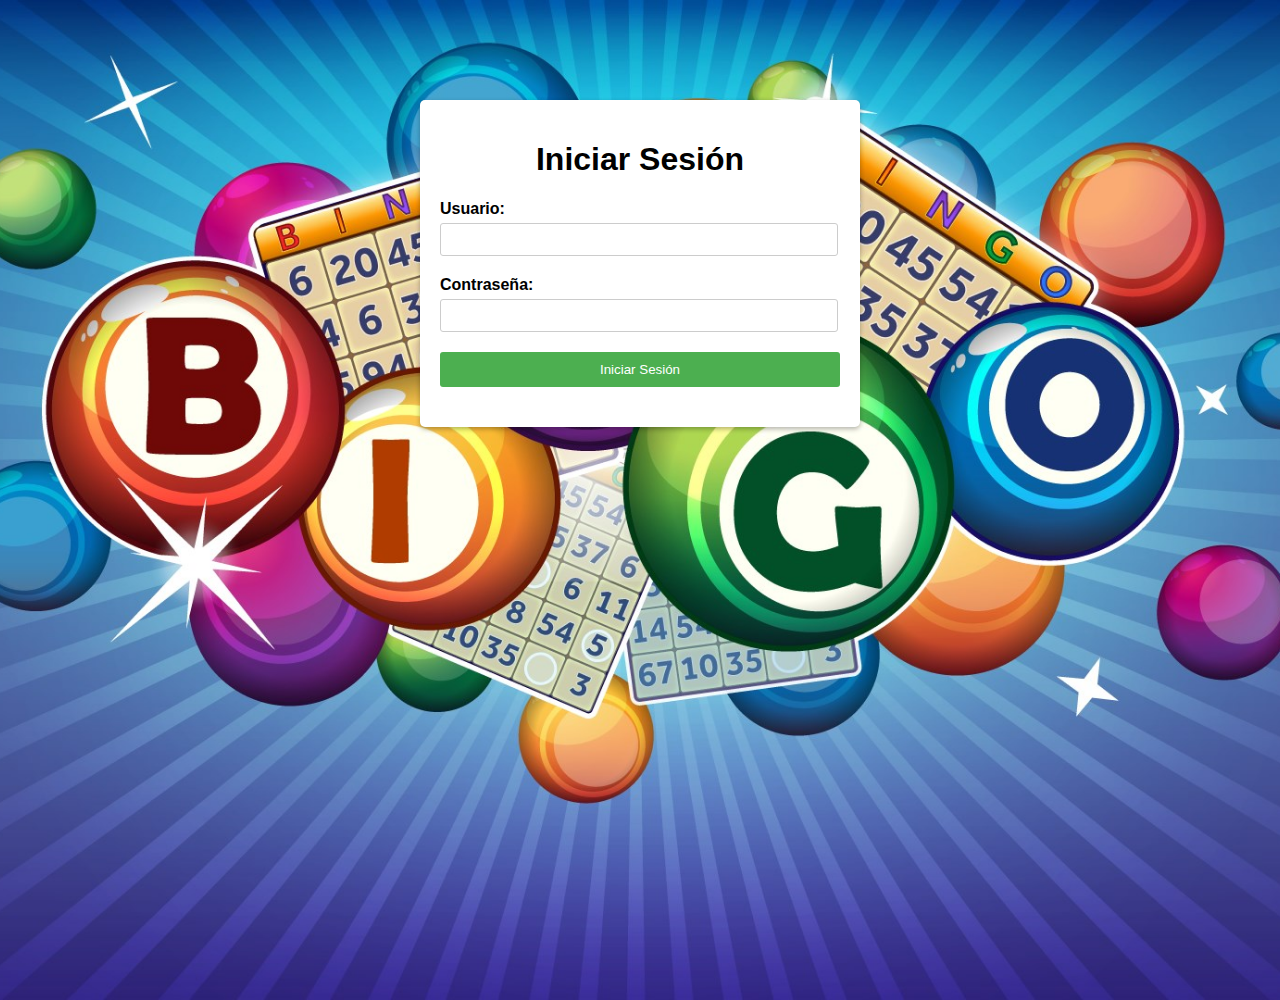
<file: index.html>
<!DOCTYPE html>
<html>

<head>
    <meta http-equiv="Content-Type" content="text/html; charset=utf-8">
    <title>Formulario de Inicio de Sesión</title>
    <link rel="stylesheet" type="text/css" href="css/styles2.css">
</head>

<body>
    <div class="container">
        <h1>Iniciar Sesión</h1>
        <form id="loginForm">
            <div class="form-group">
                <label for="username">Usuario:</label>
                <input style="width:95%" type="text" id="username" name="username" required>
            </div>
            <div class="form-group">
                <label for="password">Contraseña:</label>
                <input style="width:95%" type="password" id="password" name="password" required>
            </div>
            <div class="form-group">
                <button type="submit">Iniciar Sesión</button>
            </div>
        </form>
    </div>

    <script>
        document.addEventListener("DOMContentLoaded", function () {
            // Obtener el formulario de inicio de sesión
            var loginForm = document.getElementById("loginForm");

           

            // Función para iniciar sesión
            function login() {
                var username = document.getElementById("username").value;
                var password = document.getElementById("password").value;

                if (username === "cachay" && password === "1234") {
                    localStorage.setItem("isLoggedIn", true);
                    window.location.href = "bingo.html";
                } else {
                    alert("Credenciales incorrectas. Inténtalo de nuevo.");
                }
            }

            

            // Escuchar el evento de envío del formulario de inicio de sesión
            loginForm.addEventListener("submit", function (event) {
                event.preventDefault();
                login();
            });

           
        });

    </script>
</body>

</html>
</file>
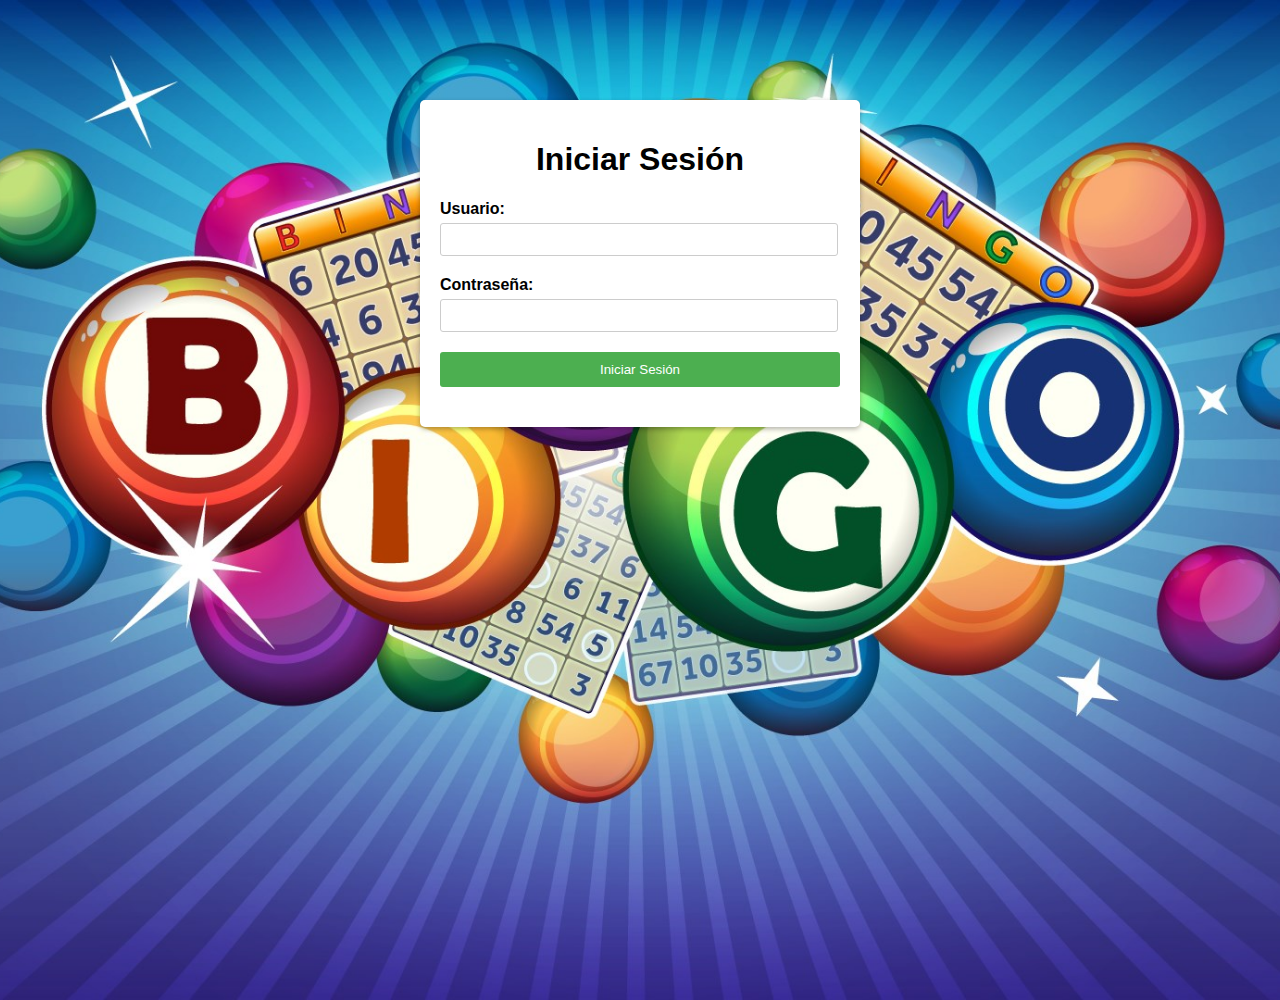
<file: bingo.html>
<html>

<head>
    <meta http-equiv="Content-Type" content="text/html; charset=utf-8">
    <title>BINGO</title>
    <script>
        document.addEventListener("DOMContentLoaded", function () {
            // Verificar si el indicador de sesión iniciada existe en el almacenamiento local
            var isLoggedIn = localStorage.getItem("isLoggedIn");

            // Si no está iniciada la sesión, redirigir al usuario al formulario de inicio de sesión
            if (!isLoggedIn) {
                window.location.href = "index.html";
            }
        });
    </script>
    <link rel="stylesheet" href="css/style.css">
    <script src="https://ajax.googleapis.com/ajax/libs/jquery/1.9.0/jquery.min.js"></script>

</head>

<body onload="init()">
    <header>
        <div class="logo">
            <img src="img/bingo.png" alt="logo bingo">
            <h2 class="nombre-empresa">Cachay</h2>
        </div>
        <nav>
            <a href="#" onclick="toggleConfetti();" class="size nav-link col">Tenemos Ganador</a>
            <a href="#" class="size nav-link" onclick="askForRestart()"><span>Crear nuevo juego</span></a>
            <a href="#" id="logoutButton" class="nav-link">Cerrar sesión</a>
        </nav>

    </header>
    <div id="background">
        <table id="topTable">
            <tr>
                <td>
                    <table id="buttonTable">
                        <tr>
                            <td>
                                <div>
                                    <button class="button" id="iniciar" onclick="pickARandomNumber()">INICIAR</button>
                                </div>
                            </td>
                        </tr>
                        <tr>
                            <td>
                                <p></br></p>
                                <div>
                                    <a id="automatico" class="button_restart">Automatico</a>
                                    <select id="selectTiempo" class="sel">
                                        <option value="10">10 seg</option>
                                        <option value="15">15 seg</option>
                                        <option value="20">20 seg</option>
                                        <option value="25">25 seg</option>
                                        <!-- Agrega las opciones de 5 en 5 hasta 100 según tus necesidades -->
                                    </select>
                                </div>
                            </td>
                        </tr>
                    </table>

                </td>
                <td style="width: 10%;">
                    <ul id="numberList"></ul>
                </td>
                <td>
                    <div class="randomNumberClass" id="randomNumber">--</div>
                </td>
            </tr>
        </table>
        <div>
            <div id="bin" style="text-align: center;">
                <table id="bingo">
                    <tr>
                        <td>B</td>
                    </tr>
                    <tr>
                        <td>I</td>
                    </tr>
                    <tr>
                        <td>N</td>
                    </tr>
                    <tr>
                        <td>G</td>
                    </tr>
                    <tr>
                        <td>O</td>
                    </tr>
                </table>
            </div>

            <div id="numbersTableDiv"></div>
            <br>
        </div>

    </div>
    <div id="warning-message">
        <p>
            Esta aplicación solo funciona en computadoras. Por favor, comuníquese con su desarrollador.
        </p>
    </div>

    <footer>
        <div class="footer-column">
            <div class="logo-column">
                <img src="img/bingo.png" alt="Logo de Bingo">
                <h2 class="cachay">Cachay</h2>
            </div>
            <div class="rights-column">
                <p>&copy;Copyright <span id="year">2023-2027</span> Derechos reservados. Creado por <a target="_blank"
                        href="https://jhonrymat.github.io/guiargo/" class="guiargo">Guiargo</a></p>
            </div>
        </div>
    </footer>

</body>
<script src="scripts/script.js"></script>
<script src="scripts/automatico.js"></script>
<script src="scripts/confetti.js"></script>


</html>
</file>
<file: css/styles2.css>
body {
  background-image: url("../img/fondo.jpg");
  background-repeat: no-repeat;
  background-size: cover;
  font-family: Arial, sans-serif;
  background-position: center;
  margin: 0;
  padding: 0;
  height: 100vh;
  width: 100%;
}

.container {
  max-width: 400px;
  margin: 0 auto;
  background-color: #ffffff;
  padding: 20px;
  margin-top: 100px;
  border-radius: 5px;
  box-shadow: 0 2px 5px rgba(0, 0, 0, 0.3);
}

h1 {
  text-align: center;
}

.form-group {
  margin-bottom: 20px;
}

label {
  display: block;
  font-weight: bold;
  margin-bottom: 5px;
}

input[type="text"],
input[type="password"] {
  width: 100%;
  padding: 8px;
  border-radius: 3px;
  border: 1px solid #ccc;
}

button {
  display: block;
  width: 100%;
  padding: 10px;
  background-color: #4CAF50;
  color: #ffffff;
  border: none;
  border-radius: 3px;
  cursor: pointer;
}

button:hover {
  background-color: #45a049;
}
</file>
<file: css/style.css>
body {
  font: 10px Helvetica, Sans-Serif;
  text-align: center;
  margin: 0;
  padding: 0;
}

#background {
  padding: 10px;
  height: 100%;
  background: #333333;
  /* Old browsers */
  background: -moz-linear-gradient(top, #333333 0%, #000000 100%);
  /* FF3.6+ */
  background: -webkit-gradient(linear, left top, left bottom, color-stop(0%, #333333), color-stop(100%, #000000));
  /* Chrome,Safari4+ */
  background: -webkit-linear-gradient(top, #333333 0%, #000000 100%);
  /* Chrome10+,Safari5.1+ */
  background: -o-linear-gradient(top, #333333 0%, #000000 100%);
  /* Opera 11.10+ */
  background: -ms-linear-gradient(top, #333333 0%, #000000 100%);
  /* IE10+ */
  background: linear-gradient(to bottom, #333333 0%, #000000 100%);
  /* W3C */
  filter: progid:DXImageTransform.Microsoft.gradient(startColorstr='#333333', endColorstr='#000000', GradientType=0);
}

.randomNumberClass {
  font-family: 'Helvetica Neue', Helvetica, sans-serif;
  line-height: 1em;
  color: #ffa600;
  font-weight: bold;
  font-size: 300px;
  text-shadow: 0px 0px 0 rgb(235, 146, -20), 1px 1px 0 rgb(225, 136, -30), 2px 2px 0 rgb(216, 127, -39), 3px 3px 0 rgb(206, 117, -49), 4px 4px 0 rgb(196, 107, -59), 5px 5px 0 rgb(186, 97, -69), 6px 6px 5px rgba(0, 0, 0, 0.2), 6px 6px 1px rgba(0, 0, 0, 0.5), 0px 0px 5px rgba(0, 0, 0, .2);
}

.button {
  background-image: -webkit-linear-gradient(top, rgba(255, 162, 2, 1) 0%, rgba(255, 112, 2, 1) 100%);
  background-image: -moz-linear-gradient(top, rgba(255, 162, 2, 1) 0%, rgba(255, 112, 2, 1) 100%);
  background-image: -ms-linear-gradient(top, rgba(255, 162, 2, 1) 0%, rgba(255, 112, 2, 1) 100%);
  background-image: -o-linear-gradient(top, rgba(255, 162, 2, 1) 0%, rgba(255, 112, 2, 1) 100%);
  background-image: linear-gradient(top, rgba(255, 162, 2, 1) 0%, rgba(255, 112, 2, 1) 100%);
  -webkit-box-shadow: 0px 1px 0px 0px rgba(255, 255, 255, 0.57)inset, 0px 20px 0px 0px rgba(255, 255, 255, 0.18)inset, 0px 5px 0px 0px rgba(213, 96, 0, 1), 0px -1px 0px 0px rgba(255, 255, 255, 0.07)inset, 0px 5px 2px 0px rgba(0, 0, 0, 0.46);
  -moz-box-shadow: 0px 1px 0px 0px rgba(255, 255, 255, 0.57)inset, 0px 20px 0px 0px rgba(255, 255, 255, 0.18)inset, 0px 5px 0px 0px rgba(213, 96, 0, 1), 0px -1px 0px 0px rgba(255, 255, 255, 0.07)inset, 0px 5px 2px 0px rgba(0, 0, 0, 0.46);
  box-shadow: 0px 1px 0px 0px rgba(255, 255, 255, 0.57)inset, 0px 20px 0px 0px rgba(255, 255, 255, 0.18)inset, 0px 5px 0px 0px rgba(213, 96, 0, 1), 0px -1px 0px 0px rgba(255, 255, 255, 0.07)inset, 0px 5px 2px 0px rgba(0, 0, 0, 0.46);
  border: solid 1px rgba(255, 120, 2, 1);
  -webkit-border-radius: 4px;
  -moz-border-radius: 4px;
  border-radius: 4px;
  padding: 30px 30px 30px 30px;
  display: inline-block;
  -webkit-transition: all 0.1s linear;
  -moz-transition: all 0.1s linear;
  transition: all 0.1s linear;
  font-size: 66px;
  color: rgba(255, 255, 255, 1);
  font-weight: bold;
  text-shadow: 0px -1px 0px rgba(0, 0, 0, 0.53)
}

.button:hover {
  background-image: -webkit-linear-gradient(top, rgba(255, 175, 3, 1) 0%, rgba(255, 112, 2, 1) 100%);
  background-image: -moz-linear-gradient(top, rgba(255, 175, 3, 1) 0%, rgba(255, 112, 2, 1) 100%);
  background-image: -ms-linear-gradient(top, rgba(255, 175, 3, 1) 0%, rgba(255, 112, 2, 1) 100%);
  background-image: -o-linear-gradient(top, rgba(255, 175, 3, 1) 0%, rgba(255, 112, 2, 1) 100%);
  background-image: linear-gradient(top, rgba(255, 175, 3, 1) 0%, rgba(255, 112, 2, 1) 100%);
}

.button:active {
  -webkit-box-shadow: 0px 1px 0px 0px rgba(255, 255, 255, 0.57)inset, 0px 20px 0px 0px rgba(255, 255, 255, 0.18)inset, 0px 1px 0px 0px rgba(213, 96, 0, 1), 0px -1px 0px 0px rgba(255, 255, 255, 0.07)inset, 0px 1px 2px 0px rgba(0, 0, 0, 0.1);
  -moz-box-shadow: 0px 1px 0px 0px rgba(255, 255, 255, 0.57)inset, 0px 20px 0px 0px rgba(255, 255, 255, 0.18)inset, 0px 1px 0px 0px rgba(213, 96, 0, 1), 0px -1px 0px 0px rgba(255, 255, 255, 0.07)inset, 0px 1px 2px 0px rgba(0, 0, 0, 0.1);
  box-shadow: 0px 1px 0px 0px rgba(255, 255, 255, 0.57)inset, 0px 20px 0px 0px rgba(255, 255, 255, 0.18)inset, 0px 1px 0px 0px rgba(213, 96, 0, 1), 0px -1px 0px 0px rgba(255, 255, 255, 0.07)inset, 0px 1px 2px 0px rgba(0, 0, 0, 0.1);
  -webkit-transform: translateY(3px);
  -moz-transform: translateY(3px);
  transform: translateY(3px);
}



.button_restart {
  background-image: -webkit-linear-gradient(top, rgba(230, 23, 23, 1) 0%, rgba(199, 16, 16, 1) 34%);
  background-image: -moz-linear-gradient(top, rgba(230, 23, 23, 1) 0%, rgba(199, 16, 16, 1) 34%);
  background-image: -ms-linear-gradient(top, rgba(230, 23, 23, 1) 0%, rgba(199, 16, 16, 1) 34%);
  background-image: -o-linear-gradient(top, rgba(230, 23, 23, 1) 0%, rgba(199, 16, 16, 1) 34%);
  background-image: linear-gradient(top, rgba(230, 23, 23, 1) 0%, rgba(199, 16, 16, 1) 34%);
  -webkit-box-shadow: 0px 4px 0px 0px rgba(140, 7, 7, 1);
  -moz-box-shadow: 0px 4px 0px 0px rgba(140, 7, 7, 1);
  box-shadow: 0px 4px 0px 0px rgba(140, 7, 7, 1);
  border: solid 1px rgba(196, 12, 12, 1);
  -webkit-border-radius: 5px;
  -moz-border-radius: 5px;
  border-radius: 5px;
  width: 150px;
  padding: 10px 20px 10px 20px;
  display: inline-block;
  font-size: 16px;
  line-height: 8px;
  text-align: center;
  color: rgba(255, 255, 255, 1);
  font-weight: bold;
  text-shadow: 0px 1px 0px rgba(0, 0, 0, 1)
}

.button_restart:hover {
  background-image: -webkit-linear-gradient(top, rgba(210, 23, 23, 1) 0%, rgba(199, 16, 16, 1) 100%);
  background-image: -moz-linear-gradient(top, rgba(230, 23, 23, 1) 0%, rgba(199, 16, 16, 1) 100%);
  background-image: -ms-linear-gradient(top, rgba(230, 23, 23, 1) 0%, rgba(199, 16, 16, 1) 100%);
  background-image: -o-linear-gradient(top, rgba(230, 23, 23, 1) 0%, rgba(199, 16, 16, 1) 100%);
  background-image: linear-gradient(top, rgba(230, 23, 23, 1) 0%, rgba(199, 16, 16, 1) 100%);
  -webkit-box-shadow: 0px 2px 0px 0px rgba(140, 7, 7, 1);
  -moz-box-shadow: 0px 2px 0px 0px rgba(140, 7, 7, 1);
  box-shadow: 0px 2px 0px 0px rgba(140, 7, 7, 1);
  -webkit-transform: translateY(2px);
  -moz-transform: translateY(2px);
  transform: translateY(2px);
  text-shadow: 0px 1px 1px rgba(0, 0, 0, 1)
}

.button_restart.active {
  background-image: -webkit-linear-gradient(top, rgba(0,255,0,1) 0%, rgba(0,255,0,0.6) 100%);
  background-image: -moz-linear-gradient(top, rgba(0,255,0,1) 0%, rgba(0,255,0,0.6) 100%);
  background-image: -ms-linear-gradient(top, rgba(0,255,0,1) 0%, rgba(0,255,0,0.6) 100%);
  background-image: -o-linear-gradient(top, rgba(0,255,0,1) 0%, rgba(0,255,0,0.6) 100%);
  background-image: linear-gradient(top, rgba(0,255,0,1) 0%, rgba(0,255,0,0.6) 100%);
  -webkit-box-shadow: 0px 2px 0px 0px rgba(0,255,0,0.2);
  -moz-box-shadow: 0px 2px 0px 0px rgba(0,255,0,0.2);
  box-shadow: 0px 2px 0px 0px rgba(0,255,0,0.2);
}

.sel{  
  font-size: 18px;
}

#numbersTable {
  font: bold 40px Helvetica, sans-serif;
  width: 96.7%;
  color: #FFFFFF;
  text-align: center;
  /* Fallback for older browsers */
  color: rgba(255, 255, 255, 0.2);
  float: left;

}
#bingo {
  font: bold 40px Helvetica, sans-serif;
  width: 3%;
  color: #FFFFFF;
  /* Fallback for older browsers */
  color: rgba(255, 255, 255, 0.2);
  float: left;
  text-align:center;

}


#numbersTable td,
#bingo td,
table {
  border: 1px solid rgba(255, 255, 255, 0.2);
  border-spacing: 0;
  padding: 0;
}


#buttonTable {
  width: 100%;
  height: 50%;
  text-align: center;
  border: 0px solid rgba(0, 0, 0, 0);
  margin-top: 10px;
}

#topTable {
  width: 100%;
  height: 50%;
  text-align: center;
  border: 0px solid rgba(0, 0, 0, 0);
  margin-top: 10px;
}



#topTable td {
  border: 0px solid rgb(0, 0, 0);
  border-spacing: 0;
  padding: 0;
  text-align: center;
  width: 50%;
}


.glowingText {
  text-shadow: 0 0 10px #FF9D00;
  font-size: 40px;
  color: #FF9D00;
}

/* estilos incorporados por mi */
header {
  display: flex;
  min-height: 80px;
  height: 50px;
  padding: 10px;
  background-color: #ffb030;
  align-items: center;
  justify-content: space-between;
}
#logoutButton{
  font-size: 20px;
}

.logo {
  display: flex;
  align-items: center;
}

.logo img {
  height: 50px;
  margin-right: 10px;
}

.logo h2 {
  font-size: 31px;
}

a {
  text-decoration: none;
  color: black;
}

nav {
  display: flex;
  flex-direction: row;

}

nav a {
  padding: 20px 20px;
  font-weight: 600;
  text-decoration: none;
  text-align: center
}

nav a:hover {
  color: aliceblue;
}
.size{
  display: inline-block;
  background-color: #4CAF50;
  color: white;
  text-decoration: none;
  border-radius: 4px;
  border: none;
  cursor: pointer;
  font-size: 16px;
  text-align: center;
  line-height: 1;
}

.size span {
  display: inline-block;
  vertical-align: middle;
  line-height: normal;
  width: 100%;
  height: 100%;
  box-sizing: border-box;
}

.size:hover {
  background-color: #45a049;
}

footer {
  background: linear-gradient(to right, #cfcfcf, #333333);
  color: #fff;
  padding: 10px;
  text-align: center;
}

.footer-column {
  display: flex;
  justify-content: space-between;
  align-items: center;
}

.logo-column {
  display: flex;
  align-items: center;
}

.logo-column,
.rights-column {
  flex-basis: 50%;
}

.logo-column img {
  max-width: 200px;
}

.logo-column h2 {
  margin-top: 10px;
  font-size: 20px;
}

.rights-column p {
  font-size: 14px;
}

.guiargo {
  color: aqua;
}

.cachay {
  color: black;
}

@media (max-width: 1064px) {
  #background {
    display: none;
  }

  #warning-message {
    display: block;
    text-align: center;
    padding: 20px;
    font-size: 18px;
    font-weight: bold;
    background-color: #f2f2f2;
  }
}
#warning-message {
  display: none;
}

#numberList {
  width: 100%;
  padding: 0;
  text-align: -webkit-center;
}

.lic {
  margin-bottom: 2px;
  font-size: 35px;
  background: #d9d9d9;
  border-radius: 0.8em;
  -moz-border-radius: 0.8em;
  -webkit-border-radius: 0.8em;
  color: #3d3f2b;
  display: inline-block;
  font-weight: bold;
  line-height: 1.6em;
  margin-right: 15px;
  text-align: center;
  width: 1.6em;
  -webkit-box-shadow: 7px 7px 5px 0px rgba(50, 50, 50, 0.75);
  -moz-box-shadow: 7px 7px 5px 0px rgba(50, 50, 50, 0.75);
  box-shadow: 7px 7px 5px 0px rgba(50, 50, 50, 0.75);
}

#confetti-canvas {
  position: absolute;
  top: 0;
  left: 0;
  z-index: 1;
}

.col{
  background-color: blue !important;
  margin-right: 10px !important;
}
</file>
